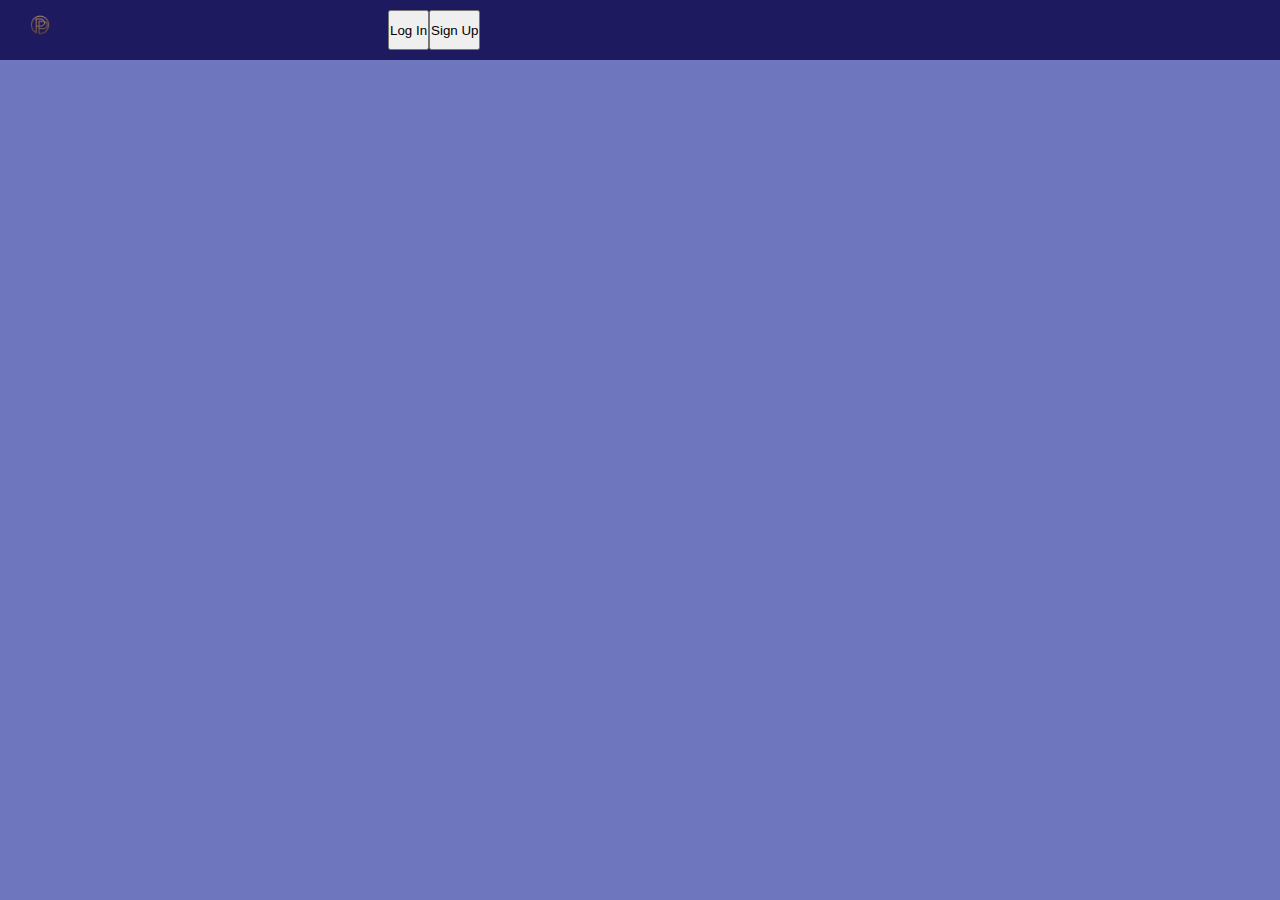
<file: index.html>
<!DOCTYPE html>
<html lang="en">
<head>
    <meta charset="UTF-8">
    <meta name="viewport" content="width=device-width, initial-scale=1.0">
    <title>Welcome to PixelPath</title>
    <link rel="stylesheet" href="style.css">
</head>
<body>
    <div class="navbar">
        <div class="logo">
            <!-- Your Logo here -->
        </div>
        <button id="showLogin">Log In</button>
        <button id="showSignup">Sign Up</button>
    </div>

    <script>
        document.getElementById("showLogin").addEventListener("click", function() {
            window.location.href = "login.php"; // Redirect to login page
        });

        document.getElementById("showSignup").addEventListener("click", function() {
            window.location.href = "signup.php"; // Redirect to signup page
        });
    </script>
</body>
</html>
</file>
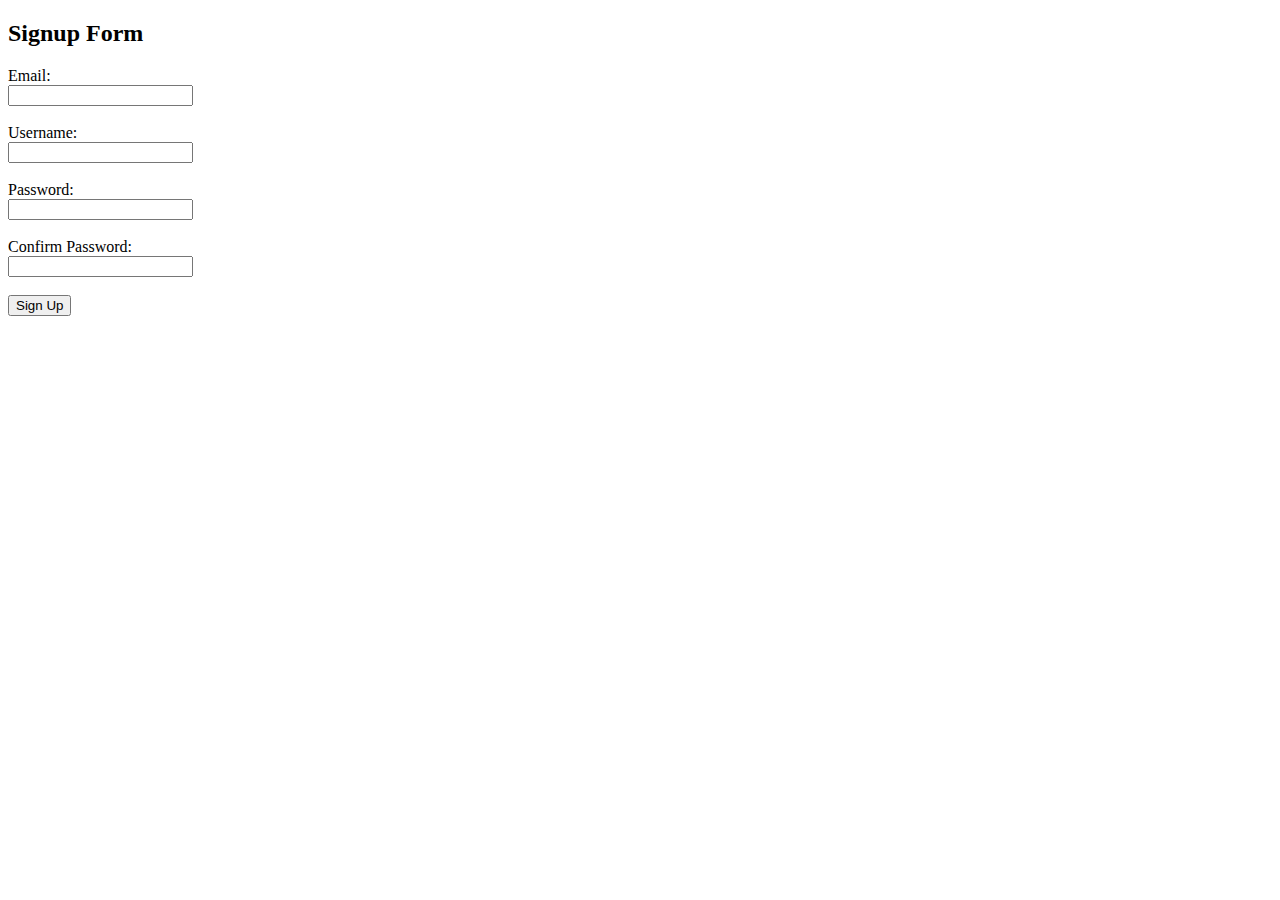
<file: signup.html>
<!DOCTYPE html>
<html lang="en">
<head>
    <meta charset="UTF-8">
    <meta name="viewport" content="width=device-width, initial-scale=1.0">
    <title>Signup Form</title>
</head>
<body>


    <h2>Signup Form</h2>
    <form action="form.php" method="POST">
        <label for="email">Email:</label><br>
        <input type="email" id="email" name="email" required><br><br>

        <label for="username">Username:</label><br>
        <input type="text" id="username" name="username" required><br><br>

        <label for="password">Password:</label><br>
        <input type="password" id="password" name="password" required><br><br>

        <label for="confirm_password">Confirm Password:</label><br>
        <input type="password" id="confirm_password" name="confirm_password" required><br><br>

        <button type="submit" name="sign_up">Sign Up</button>
    </form>

</body>
</html>
</file>
<file: style.css>
@import url('https://fonts.googleapis.com/css2?family=Bebas+Neue&family=Dancing+Script:wght@400..700&family=Grey+Qo&family=Open+Sans:ital,wght@0,300..800;1,300..800&display=swap');

*{
    margin: 0;
    padding: 0;
}
body{
    background-color: rgb(110, 118, 190);
    overflow-x: hidden;
}

.navbar {
    height: 40px;
    text-align: center;
    padding: 10px;
    overflow: hidden;
    background-color: rgb(29, 26, 95) ;
    display: flex;
}

.logo{
    height: 100%;
    width: 30%;
    background-image: url(logo.png);
    background-size: contain;
    background-repeat: no-repeat;
}

#openSignup, #showLoginFormBtn{
    padding: 5px;
    border-radius: 7px;
}

.signUpFormBody {
    padding: 20px;
    background-color: rgb(177, 180, 221);
    height: 52vh;
    width: 25vw;
    text-align: left;
    border-radius: 15px;
    color: black;
    border: 5px solid white;
}

.loginFormBody{
    padding: 20px;
    background-color: rgb(177, 180, 221);
    height: 30vh;
    width: 25vw;
    text-align: left;
    border-radius: 15px;
    color: black;
    border: 5px solid white;
}

.formHeading {
    text-align: center;
    font-size: 20px;
    text-decoration: underline;
}

input {
    width: 100%;
    height: 25px;
    border-radius: 5px;
    border: none;
    border: 1px solid black;
}

#signUp, #loginButton {
    padding: 5px;
    width: 25%;
    border-radius: 5px;
    border: none;
    cursor: pointer;
    border: 1px solid black;
    display: block;  
    margin: 20px auto 0; 
}

#signUp:hover{
    background-color: rgb(234, 235, 245);
} 

#loginButton:hover {
    background-color: rgb(234, 235, 245);
}

body.blurred .content {
    filter: blur(5px);
}

#loginFormContainer { 
    display: none;
    position: fixed;
    top: 0;
    left: 0;
    width: 100%;
    height: 100%;
    background-color: rgba(0, 0, 0, 0.5); 
    justify-content: center;
    align-items: center;
    z-index: 10;
    transition: opacity 0.3s ease;
}

#loginFormContainer.show-form {
    display: flex;
    opacity: 1;
}

.hero-section{
    width: 100vw;
    height: 60vh;
    background-image: url(image_1.jpeg);
    background-repeat: no-repeat;
    background-size: cover;
    display: flex;
    justify-content: center;
    align-items: center;
    flex-direction: column;
}
.display{
    font-size: 60px;
    margin: 30px;
    color: white;
    font-weight: 600;
    font-family: Dancing Script;
}

.search-box{
    height: 25px;
    width: 450px;
    display: flex;
    align-items: center;
}
.search-box i{
    height: 100%;
    width: 5%;
    padding: 10px;
    border-top: 2px solid white;
    border-bottom: 2px solid white;
    border-right: 2px solid white;
    background-color: rgb(225, 237, 247);
    border-top-right-radius: 10px ;
    border-bottom-right-radius: 10px ;
    display: flex;
    align-items: center;
    justify-content: center;
}
#search{
    height: 100%;
    width: 95%;
    padding: 10px;
    text-align: left;
    border-top-left-radius: 10px ;
    border-bottom-left-radius: 10px;
    border: none;
    border-top: 2px solid white;
    border-bottom: 2px solid white;
    border-left: 2px solid white;
    background-color: rgb(225, 237, 247);
    font-size: 17px;
}
.gallery{
    margin: 10px;
    display: flex;
    flex-wrap: wrap;
    align-items: center;
    flex-direction: column;
}
.images{
    gap: 10px;
    columns: 5 200px;
}
.card{
    margin-bottom: 10px;
    position: relative;
    list-style: none;
    cursor: pointer;
    display: flex;
    justify-content: center;
    overflow: hidden;
}
.card .details{
   width: 90%;
   position: absolute;
   bottom: -100px;
   color: white;
   display: flex;
   justify-content: space-between;
   align-items: center;
   padding: 10px 15px;
   background: linear-gradient(to top, rgb(0, 0, 0, 0.8), transparent);
   font-size: 0.9rem;
   transition: bottom 0.5s ease;
}

.card:hover .details{
    bottom: 0px;
}

.details button {
    border: none;
    background-color: white;
    padding: 2.5px;
    border-radius: 4px;
    font-size: 0.7rem;
    cursor: pointer;
}
img{
    width: 100%;
}
.loader{
    width: 120px;
    height: 40px;
    background-color: white;
    color : rgb(105, 113, 216);
    font-size: 17px;
    border-radius: 8px;
    margin: 15px;
    border: none;
    border: 1px solid black;
    cursor: pointer;
}

.loader.disabled{
    opacity : 0.6;
    pointer-events: none;
}

.focusBox{
    position: fixed;
    z-index: 5;
    background-color: rgb(0, 0, 0, 0.65);
    height: 100%;
    width: 100%;
    display: none;
}

.focusBox.show{
    display: block;
}
 
.focusBox .wrapper{
    padding: 20px;
    position: absolute;
    top: 50%;
    left: 50%;
    width: 100%;
    max-width: 850px;
    background-color: white;
    border-radius: 5px;
    transform: translate(-50%, -50%);
}
.wrapper header .details{
    display: flex;
    align-items: center;
    font-size: 0.8rem;
    justify-content: space-between;
}
.details .buttons button{
    height: 1.6rem;
    width: 1.6rem;
    font-size: 0.8rem;
    color: rgb(8, 17, 130);
    margin: 0px 3px;
    background: rgb(105, 113, 216);
    text-align: center;
}
.details .buttons .close{
    background-color: rgb(90, 86, 86);
    color: white;
}
.preview-img{
    display: flex;
    justify-content: center;
    margin-top: 25px;
}
.preview-img img{
    max-width: 100%;
    height: 100%;
    object-fit: contain;
}
.preview-img img{
    max-height: 65vh;
    max-width: 90vh;
}

.wrapper .details .image-provider span{
    font-size: 1rem;
}

#signUp {
    padding: 10px 20px;
    font-size: 16px;
    border-radius: 5px;
    border: none;
    cursor: pointer;
    background-color: rgb(255, 255, 255);
    color: rgb(112, 119, 213);
    font-weight: bold;
}

#signUp:hover {
    background-color: rgb(234, 235, 245);
}

.overlay {
    position: fixed;
    top: 0;
    left: 0;
    height: 100%;
    width: 100%;
    background-color: rgba(0, 0, 0, 0.5);
    display: flex;
    align-items: center;
    justify-content: center;
    z-index: 1000;
}

.hidden {
    display: none;
}
</file>
